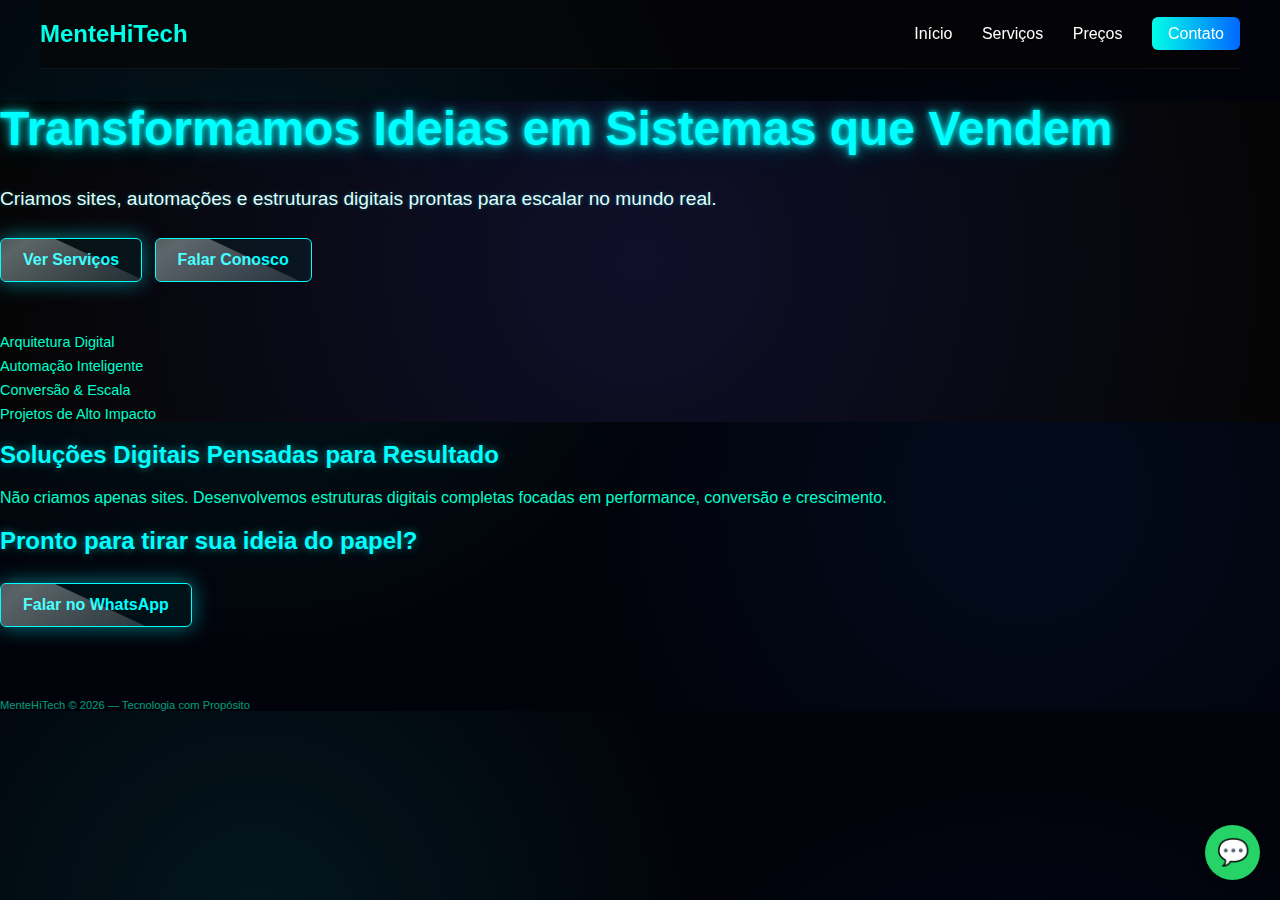
<file: public/index.html>
<!DOCTYPE html>
<html lang="pt-br">
<head>
    <meta charset="UTF-8">
    <title>MenteHiTech</title>
    <meta name="viewport" content="width=device-width, initial-scale=1.0">
    <link rel="stylesheet" href="/static/style.css">
</head>

<body>

<!-- HEADER -->
<header class="header">
    <div class="logo">MenteHiTech</div>

    <nav class="nav">
        <a href="/index.html">Início</a>
        <a href="/servicos.html">Serviços</a>
        <a href="/precos.html">Preços</a>
        <a href="#contato" class="btn-nav">Contato</a>
    </nav>
</header>

<!-- HERO -->
<section class="hero">
    <div class="hero-content">
        <h1>Transformamos Ideias em Sistemas que Vendem</h1>

        <p class="subtitle">
            Criamos sites, automações e estruturas digitais prontas para escalar no mundo real.
        </p>

        <div class="hero-buttons">
            <a href="/servicos.html" class="btn glow">Ver Serviços</a>
            <a href="#contato" class="btn outline">Falar Conosco</a>
        </div>

        <div class="future">
            <span>Arquitetura Digital</span>
            <span>Automação Inteligente</span>
            <span>Conversão & Escala</span>
            <span>Projetos de Alto Impacto</span>
        </div>
    </div>
</section>

<!-- VALOR -->
<section class="value">
    <h2>Soluções Digitais Pensadas para Resultado</h2>
    <p>
        Não criamos apenas sites.
        Desenvolvemos estruturas digitais completas focadas em performance,
        conversão e crescimento.
    </p>
</section>

<!-- CONTATO / CTA -->
<section class="cta" id="contato">
    <h2>Pronto para tirar sua ideia do papel?</h2>
    <a href="https://wa.me/5574981115425" target="_blank" class="btn glow">
        Falar no WhatsApp
    </a>
</section>

<!-- FOOTER -->
<footer class="footer">
    MenteHiTech © 2026 — Tecnologia com Propósito
</footer>

<!-- WHATSAPP FLOAT -->
<a href="https://wa.me/5574981115425" class="whatsapp-float" target="_blank">
    💬
</a>

</body>
</html>
</file>
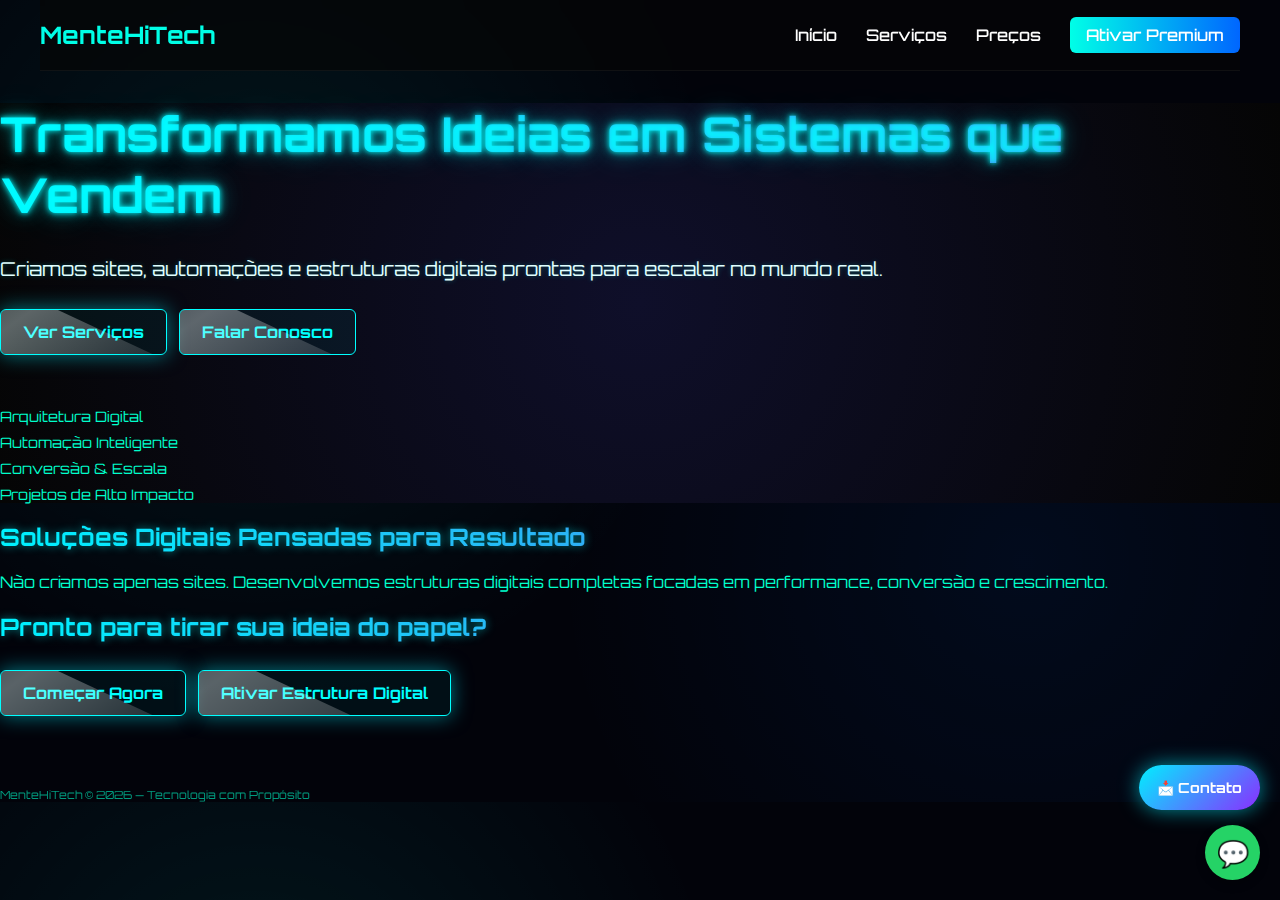
<file: templates/index.html>
<!DOCTYPE html>
<html lang="pt-br">
<head>
    <meta charset="UTF-8">
    <title>MenteHiTech</title>
    <meta name="viewport" content="width=device-width, initial-scale=1.0">

    <link rel="stylesheet" href="/static/style.css">

    <!-- Fonte futurista -->
    <link href="https://fonts.googleapis.com/css2?family=Orbitron:wght@400;600;800&display=swap" rel="stylesheet">

</head>

<body>

<!-- HEADER -->
<header class="header">
    <div class="logo">MenteHiTech</div>

    <nav class="nav">
        <a href="/">Início</a>
        <a href="/servicos">Serviços</a>
        <a href="/precos">Preços</a>
        <a href="/checkout" class="btn-nav premium-nav">
            Ativar Premium
        </a>
    </nav>
</header>


<!-- HERO -->
<section class="hero">
    <div class="hero-content">

        <h1 class="gradient-text">
            Transformamos Ideias em Sistemas que Vendem
        </h1>

        <p class="subtitle">
            Criamos sites, automações e estruturas digitais prontas para escalar no mundo real.
        </p>

        <div class="hero-buttons">
            <a href="/servicos" class="btn glow">Ver Serviços</a>
            <a href="#contato" class="btn outline">Falar Conosco</a>
        </div>

        <div class="future">
            <span>Arquitetura Digital</span>
            <span>Automação Inteligente</span>
            <span>Conversão & Escala</span>
            <span>Projetos de Alto Impacto</span>
        </div>

    </div>
</section>


<!-- VALOR -->
<section class="value">

    <h2 class="gradient-text">
        Soluções Digitais Pensadas para Resultado
    </h2>

    <p>
        Não criamos apenas sites.
        Desenvolvemos estruturas digitais completas focadas em performance,
        conversão e crescimento.
    </p>

</section>


<!-- CTA FINAL -->
<section class="cta" id="contato">

    <h2 class="gradient-text">
        Pronto para tirar sua ideia do papel?
    </h2>

    <a href="/servicos" class="btn glow">
        Começar Agora
    </a>
<a href="/checkout" class="btn glow premium-btn">
Ativar Estrutura Digital
</a>
</section>


<!-- FOOTER -->
<footer class="footer">
    MenteHiTech © 2026 — Tecnologia com Propósito
</footer>


<!-- BOTÃO WHATSAPP -->
<a href="https://wa.me/5574981115425" class="whatsapp-float" target="_blank">
    💬
</a>

<a href="/contato" class="contato-float">
📩 Contato
</a>
</body>
</html>
</file>
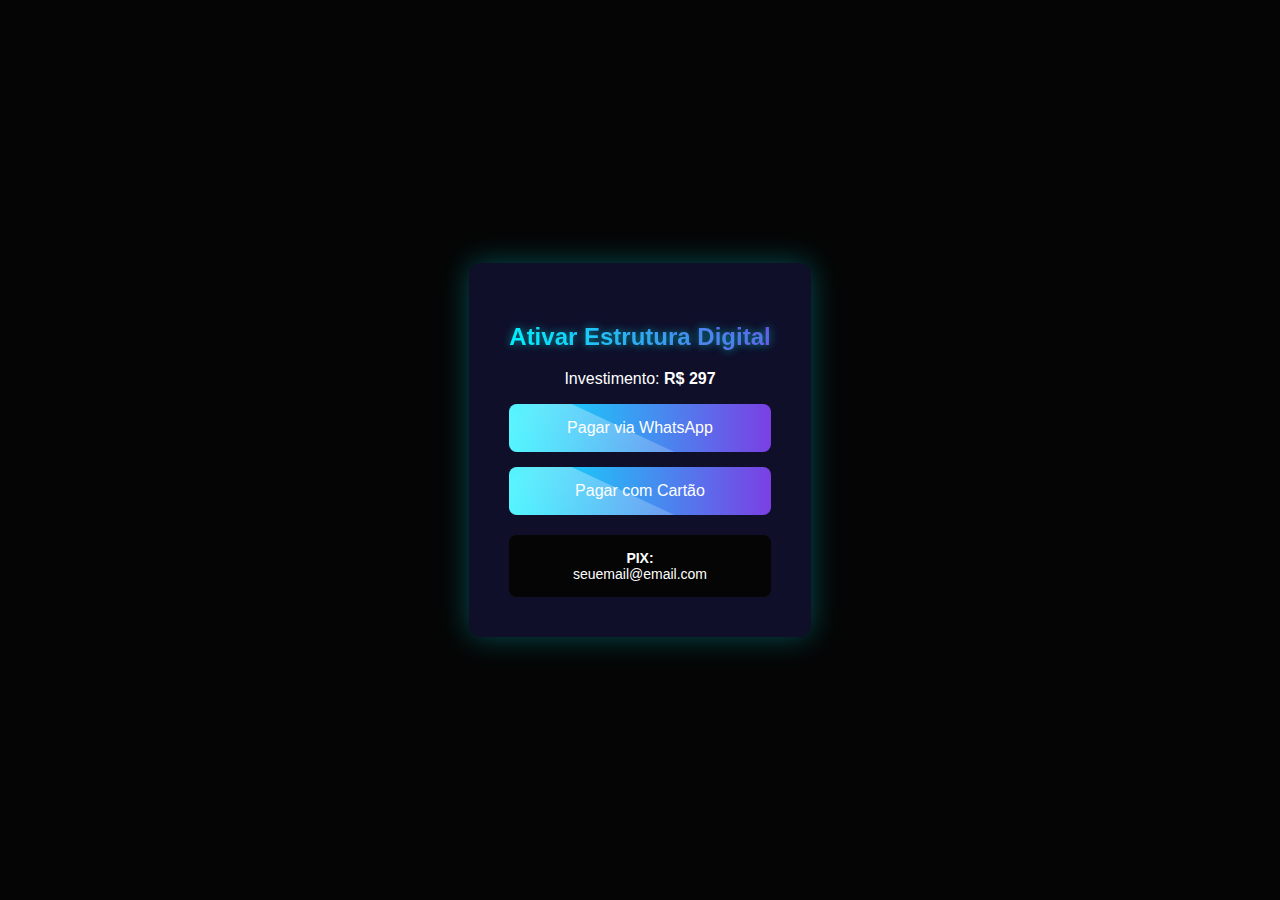
<file: templates/checkout.html>
<!DOCTYPE html>
<html lang="pt-br">
<head>
<meta charset="UTF-8">
<title>Checkout — MenteHiTech</title>
<meta name="viewport" content="width=device-width, initial-scale=1.0">

<link rel="stylesheet" href="/static/style.css">

<style>

.checkout{
height:100vh;
display:flex;
flex-direction:column;
justify-content:center;
align-items:center;
background:#050505;
color:white;
text-align:center;
}

.box{
background:#0f0f2a;
padding:40px;
border-radius:12px;
box-shadow:0 0 30px rgba(0,240,255,0.3);
max-width:400px;
}

.btn{
display:block;
margin-top:15px;
padding:15px;
border-radius:8px;
text-decoration:none;
color:white;
background:linear-gradient(90deg,#00F0FF,#7B3FE4);
}

.pix{
margin-top:20px;
padding:15px;
background:#050505;
border-radius:8px;
font-size:14px;
}

</style>

</head>
<body>

<div class="checkout">

<div class="box">

<h2 class="gradient-text">Ativar Estrutura Digital</h2>

<p>Investimento: <strong>R$ 297</strong></p>

<a href="https://wa.me/5574981115425"
class="btn">
Pagar via WhatsApp
</a>

<a href="https://mpago.la/SEU_LINK_AQUI"
class="btn"
target="_blank">
Pagar com Cartão
</a>

<div class="pix">

<strong>PIX:</strong><br>
seuemail@email.com

</div>

</div>

</div>

</body>
</html>
</file>
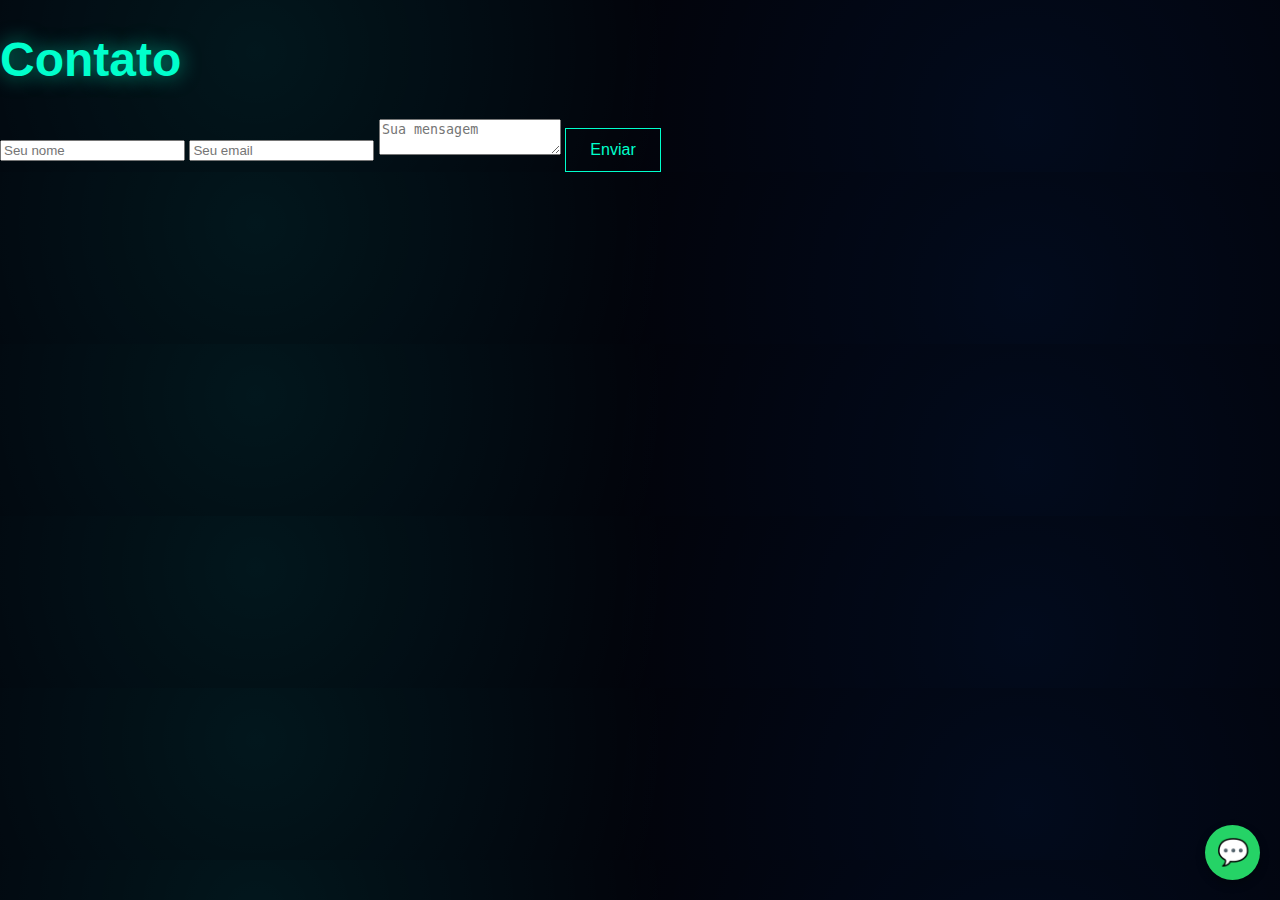
<file: templates/contato.html>
<!DOCTYPE html>
<html lang="pt-br">
<head>
    <meta charset="UTF-8">
    <title>Contato | MenteHiTech</title>
    <link rel="stylesheet" href="/static/style.css">
</head>
<body>

<h1>Contato</h1>

<form method="post" action="/contato">
    <input type="text" name="nome" placeholder="Seu nome" required>
    <input type="email" name="email" placeholder="Seu email" required>
    <textarea name="mensagem" placeholder="Sua mensagem" required></textarea>
    <button type="submit">Enviar</button>
</form>

<a href="https://wa.me/5574981115425" class="whatsapp-float" target="_blank">
    💬
</a>

</body>
</html>
</file>
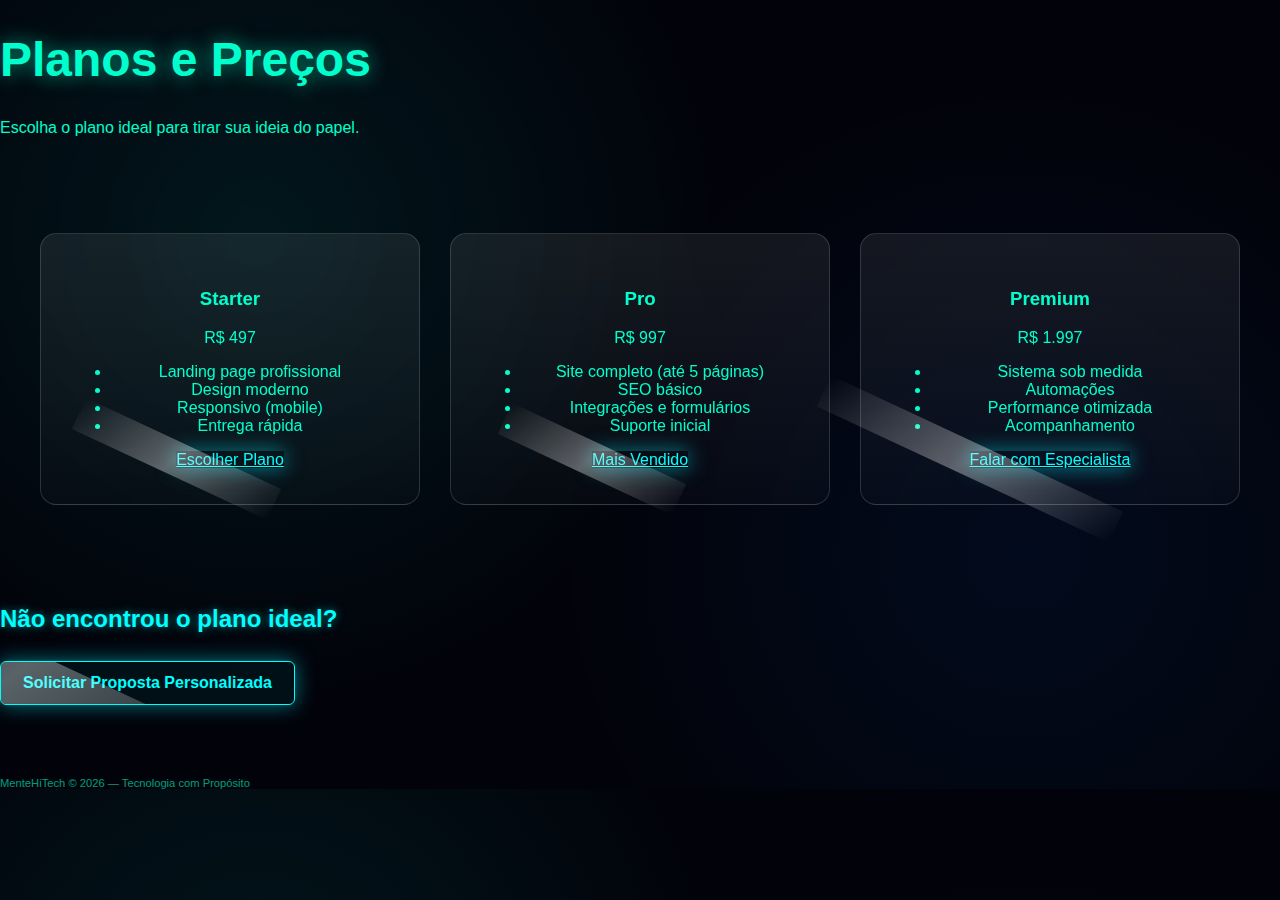
<file: templates/precos.html>
<!DOCTYPE html>
<html lang="pt-br">
<head>
    <meta charset="UTF-8">
    <title>Planos | MenteHiTech</title>
    <meta name="viewport" content="width=device-width, initial-scale=1.0">
    <link rel="stylesheet" href="/static/style.css">
</head>
<body>

<!-- HEADER -->
<section class="page-header">
    <h1>Planos e Preços</h1>
    <p>Escolha o plano ideal para tirar sua ideia do papel.</p>
</section>

<!-- PLANOS -->
<section class="pricing">
    <div class="pricing-cards">

        <!-- STARTER -->
        <div class="price-card">
            <h3>Starter</h3>
            <p class="price">R$ 497</p>
            <ul>
                <li>Landing page profissional</li>
                <li>Design moderno</li>
                <li>Responsivo (mobile)</li>
                <li>Entrega rápida</li>
            </ul>
            <a href="/contato" class="btn glow">Escolher Plano</a>
        </div>

        <!-- PRO -->
        <div class="price-card featured">
            <h3>Pro</h3>
            <p class="price">R$ 997</p>
            <ul>
                <li>Site completo (até 5 páginas)</li>
                <li>SEO básico</li>
                <li>Integrações e formulários</li>
                <li>Suporte inicial</li>
            </ul>
            <a href="/contato" class="btn glow">Mais Vendido</a>
        </div>

        <!-- PREMIUM -->
        <div class="price-card">
            <h3>Premium</h3>
            <p class="price">R$ 1.997</p>
            <ul>
                <li>Sistema sob medida</li>
                <li>Automações</li>
                <li>Performance otimizada</li>
                <li>Acompanhamento</li>
            </ul>
            <a href="/contato" class="btn glow">Falar com Especialista</a>
        </div>

    </div>
</section>

<!-- CTA -->
<section class="cta">
    <h2>Não encontrou o plano ideal?</h2>
    <a href="/contato" class="btn glow">Solicitar Proposta Personalizada</a>
</section>

<footer class="footer">
    MenteHiTech © 2026 — Tecnologia com Propósito
</footer>

</body>
</html>
</file>
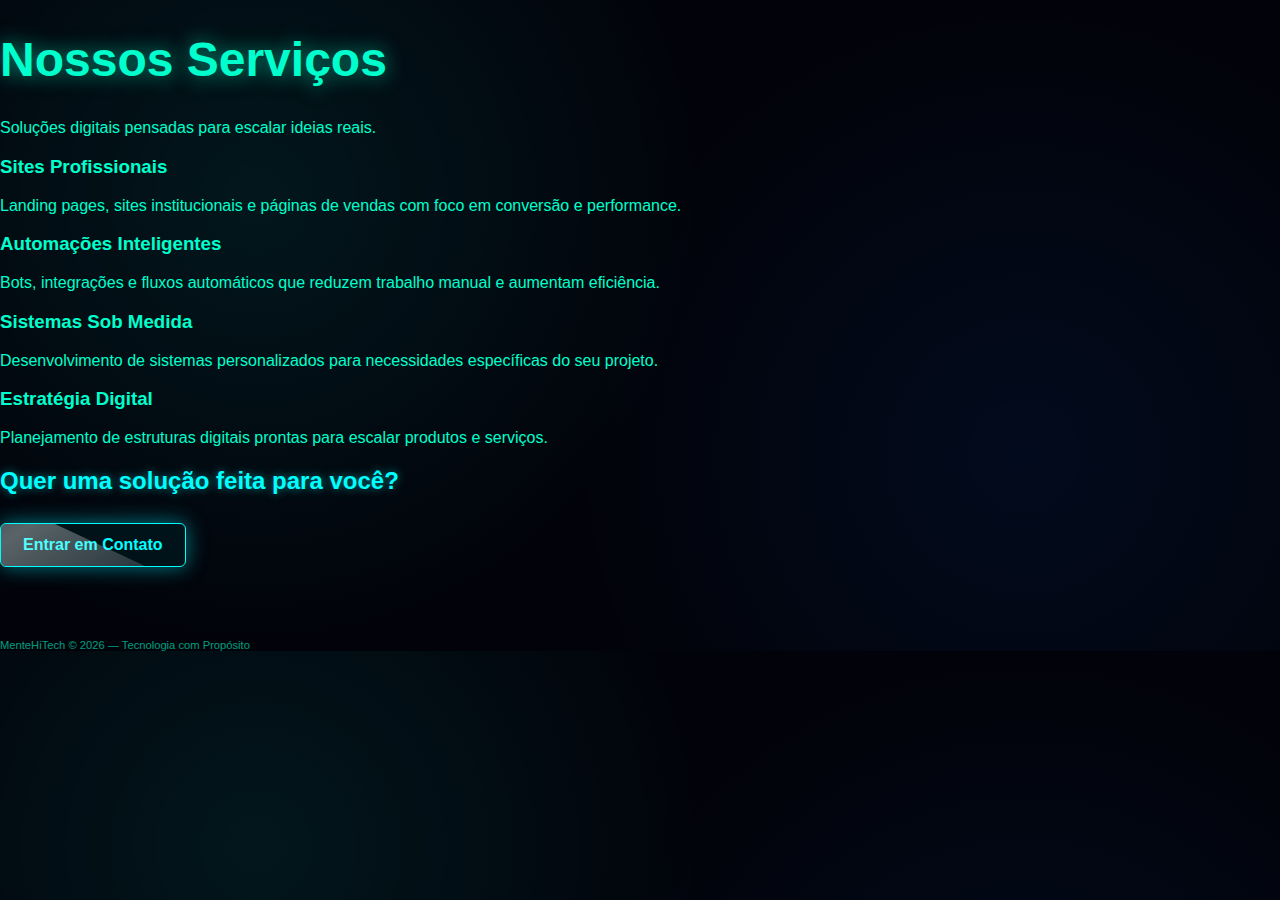
<file: templates/servicos.html>
<!DOCTYPE html>
<html lang="pt-br">
<head>
    <meta charset="UTF-8">
    <title>Serviços | MenteHiTech</title>
    <meta name="viewport" content="width=device-width, initial-scale=1.0">
    <link rel="stylesheet" href="/static/style.css">
</head>
<body>

<!-- HEADER SIMPLES -->
<header class="page-header">
    <h1>Nossos Serviços</h1>
    <p>Soluções digitais pensadas para escalar ideias reais.</p>
</header>

<!-- SERVIÇOS -->
<section class="services page">
    <div class="cards">

        <div class="card">
            <h3>Sites Profissionais</h3>
            <p>
                Landing pages, sites institucionais e páginas de vendas
                com foco em conversão e performance.
            </p>
        </div>

        <div class="card">
            <h3>Automações Inteligentes</h3>
            <p>
                Bots, integrações e fluxos automáticos que reduzem
                trabalho manual e aumentam eficiência.
            </p>
        </div>

        <div class="card">
            <h3>Sistemas Sob Medida</h3>
            <p>
                Desenvolvimento de sistemas personalizados para
                necessidades específicas do seu projeto.
            </p>
        </div>

        <div class="card">
            <h3>Estratégia Digital</h3>
            <p>
                Planejamento de estruturas digitais prontas
                para escalar produtos e serviços.
            </p>
        </div>

    </div>
</section>

<!-- CTA -->
<section class="cta">
    <h2>Quer uma solução feita para você?</h2>
    <a href="/contato" class="btn glow">Entrar em Contato</a>
</section>

<footer class="footer">
    MenteHiTech © 2026 — Tecnologia com Propósito
</footer>

</body>
</html>
</file>
<file: static/style.css>
body {
    margin: 0;
    background: #050a0f;
    color: #00ffcc;
    font-family: Arial, Helvetica, sans-serif;
}

.container {
    min-height: 100vh;
    display: flex;
    flex-direction: column;
    justify-content: center;
    align-items: center;
    text-align: center;
    padding: 20px;
}

h1 {
    font-size: 3rem;
    text-shadow: 0 0 20px rgba(0,255,204,0.6);
}

.subtitle {
    font-size: 1.2rem;
    margin-top: 10px;
    color: #a0fff0;
}

.concept {
    margin: 30px 0;
    font-size: 1rem;
    max-width: 400px;
}

button {
    background: transparent;
    border: 1px solid #00ffcc;
    color: #00ffcc;
    padding: 12px 24px;
    font-size: 1rem;
    cursor: pointer;
    transition: 0.3s;
}

button:hover {
    background: #00ffcc;
    color: #000;
}

.future {
    margin-top: 40px;
    display: flex;
    flex-direction: column;
    gap: 8px;
    font-size: 0.9rem;
}

footer {
    margin-top: 60px;
    font-size: 0.7rem;
    opacity: 0.6;
}
.header {
    display: flex;
    justify-content: space-between;
    align-items: center;
    padding: 20px 60px;
    background: rgba(0,0,0,0.6);
    backdrop-filter: blur(10px);
}

.logo {
    font-size: 1.5rem;
    font-weight: bold;
    color: #00ffe7;
}

.nav a {
    margin-left: 25px;
    text-decoration: none;
    color: #fff;
    font-weight: 500;
    transition: 0.3s;
}

.nav a:hover {
    color: #00ffe7;
}

.btn-nav {
    padding: 8px 16px;
    border-radius: 6px;
    background: linear-gradient(90deg, #00ffe7, #0066ff);
    color: #000;
    font-weight: bold;
}
/* ===== LAYOUT DESKTOP ===== */

.header,
.container {
    max-width: 1200px;
    margin: 0 auto;
}
.header {
    padding-left: 0;
    padding-right: 0;
}

.container {
    padding: 120px 20px;
}
/* ===== PRICING PREMIUM ===== */

.pricing {
    padding: 80px 20px;
}

.pricing-cards {
    display: grid;
    grid-template-columns: repeat(3, 1fr);
    gap: 30px;
    max-width: 1200px;
    margin: 0 auto;
}

.price-card {
    background: linear-gradient(
        180deg,
        rgba(255,255,255,0.08),
        rgba(255,255,255,0.02)
    );
    border: 1px solid rgba(255,255,255,0.15);
    border-radius: 16px;
    padding: 35px 30px;
    text-align: center;
    backdrop-filter: blur(12px);
    transition: transform .35s ease, box-shadow .35s ease, border .35s ease;
}

.price-card:hover {
    transform: translateY(-10px);
    box-shadow: 0 25px 50px rgba(0,0,0,0.45);
    border-color: #00ffe7;
}
/* ===== MICRO ANIMAÇÕES - BOTÕES ===== */

.btn {
    position: relative;
    overflow: hidden;
}

.btn::after {
    content: "";
    position: absolute;
    top: -50%;
    left: -100%;
    width: 200%;
    height: 200%;
    background: linear-gradient(
        120deg,
        transparent,
        rgba(255,255,255,0.35),
        transparent
    );
    transform: rotate(25deg);
    transition: left 0.6s ease;
}

.btn:hover::after {
    left: 100%;
}

.btn:hover {
    transform: translateY(-2px);
}
.whatsapp-float {
    position: fixed;
    bottom: 20px;
    right: 20px;
    background-color: #25d366;
    color: white;
    font-size: 26px;
    width: 55px;
    height: 55px;
    border-radius: 50%;
    display: flex;
    align-items: center;
    justify-content: center;
    text-decoration: none;
    box-shadow: 0 4px 10px rgba(0,0,0,0.3);
    z-index: 1000;
}

.whatsapp-float:hover {
    transform: scale(1.1);
}
body{
background:#050505;
font-family:Orbitron, sans-serif;
}

.gradient-text{
background: linear-gradient(90deg,#00F0FF,#7B3FE4);
-webkit-background-clip:text;
-webkit-text-fill-color:transparent;
}

.hero{
background: radial-gradient(circle at center,#0f0f2a,#050505);
}

.glow{
box-shadow:0 0 20px rgba(0,240,255,0.5);
}

.header{
background: rgba(5,5,5,0.7);
backdrop-filter: blur(10px);
border-bottom:1px solid rgba(255,255,255,0.05);
}
/* BOTÃO CONTATO FLUTUANTE */
.contato-float {
    position: fixed;
    bottom: 90px; /* acima do WhatsApp */
    right: 20px;
    
    background: linear-gradient(135deg, #00f0ff, #8a2eff);
    color: white;
    
    padding: 14px 18px;
    border-radius: 50px;
    
    font-size: 14px;
    font-weight: bold;
    
    text-decoration: none;
    
    box-shadow: 0 0 20px rgba(0,240,255,0.6);
    
    z-index: 999;
    
    transition: 0.3s;
}

.contato-float:hover {
    transform: scale(1.08);
    box-shadow: 0 0 30px rgba(138,46,255,0.9);
}
/* BOTÃO PRINCIPAL */
.primary-btn {
    font-size: 20px;
    padding: 16px 32px;
    margin-top: 20px;
    display: inline-block;

    background: linear-gradient(90deg, #00f2ff, #0066ff);
    color: white;

    box-shadow: 0 0 20px rgba(0,242,255,0.6);
}

/* BOTÃO SECUNDÁRIO */
.secondary-btn {
    font-size: 14px;
    padding: 10px 20px;
    margin-top: 15px;
    display: inline-block;

    background: transparent;
    border: 1px solid #00f2ff;
    color: #00f2ff;

    opacity: 0.7;
}

.secondary-btn:hover {
    opacity: 1;
}
/* ============================= */
/* TEXTO PRINCIPAL HERO */
/* ============================= */

.hero h1 {

    color: #00ffff;

    text-shadow:
        0 0 5px rgba(0,255,255,0.8),
        0 0 10px rgba(0,255,255,0.6),
        0 0 20px rgba(0,255,255,0.4),
        0 0 40px rgba(0,255,255,0.2);

}


/* SUBTÍTULO */
.subtitle {

    color: #e0ffff;

    text-shadow:
        0 0 5px rgba(0,255,255,0.3);

}


/* TÍTULOS DAS SEÇÕES */
h2 {

    color: #00ffff;

    text-shadow:
        0 0 8px rgba(0,255,255,0.5);

}


/* FUNDO MAIS TECNOLÓGICO */
body {

    background:
        radial-gradient(circle at 20% 30%, rgba(0,255,255,0.08), transparent 40%),
        radial-gradient(circle at 80% 70%, rgba(0,100,255,0.08), transparent 40%),
        #02030a;

}


/* LINKS */
a {

    color: #00ffff;

}
/* BOTÕES PRINCIPAIS */

.hero-buttons a,
.cta a {

    display: inline-block;

    padding: 12px 22px;

    margin: 8px 8px 8px 0;

    color: #00ffff;

    border: 1px solid #00ffff;

    border-radius: 6px;

    text-decoration: none;

    font-weight: bold;

    background: rgba(0,255,255,0.05);

    transition: 0.3s;

}


/* HOVER */

.hero-buttons a:hover,
.cta a:hover {

    background: #00ffff;

    color: black;

    box-shadow: 0 0 10px #00ffff;

}


/* BOTÃO PREMIUM */

.premium-btn {

    border-color: #00ffcc;

    color: #00ffcc;

}

.premium-btn:hover {

    background: #00ffcc;

    color: black;

}
</file>
